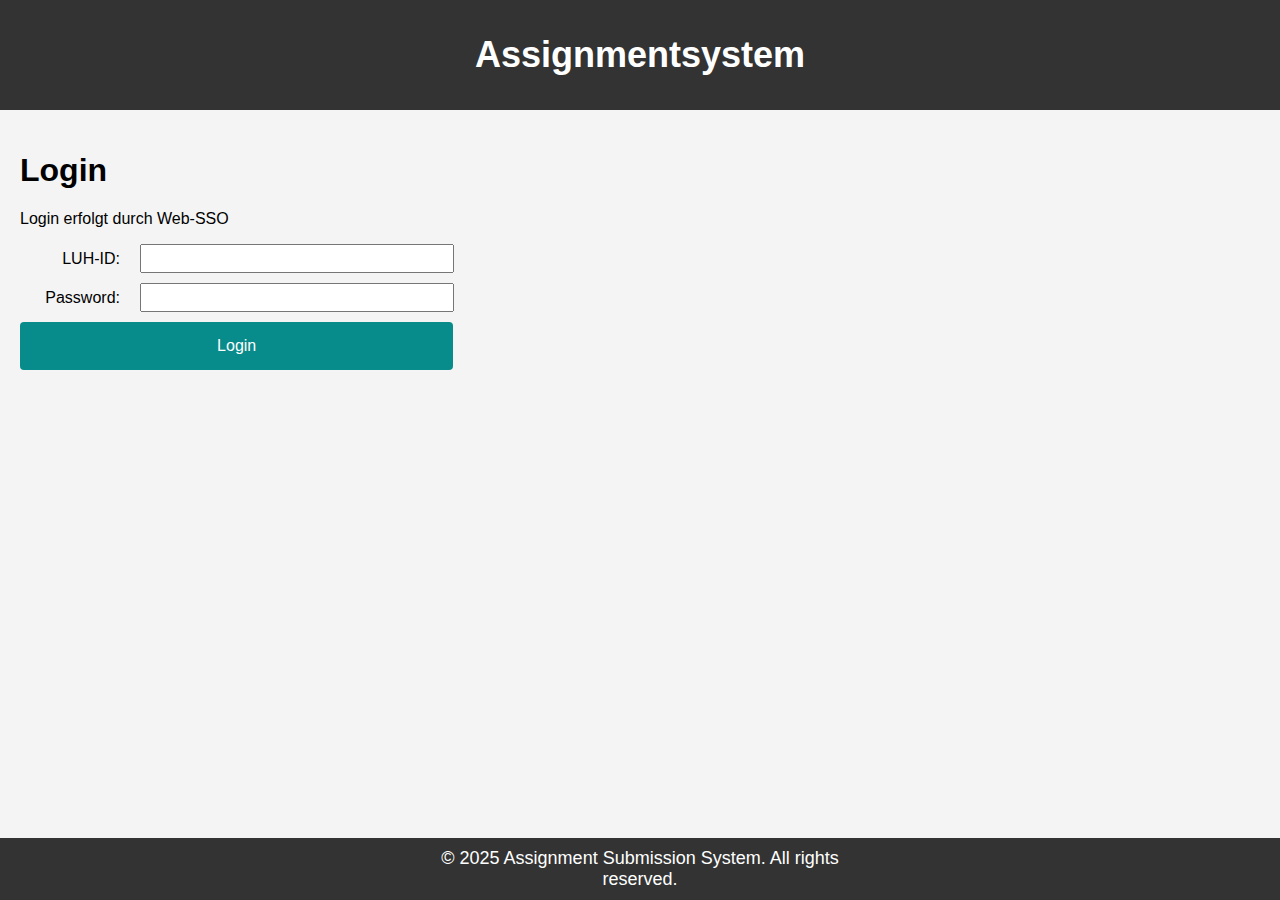
<file: src/index.html>
<!DOCTYPE html>
<html lang="de">
<head>
    <meta charset="UTF-8">
    <meta name="viewport" content="width=device-width, initial-scale=1.0">
    <link rel="stylesheet" href="style.css">
    
    <title>Assignmentsystem</title>
</head>
<body>
    <div class="container">
        <header>
          <h1>Assignmentsystem</h1>
        </header>
        <main>
          <h1>Login</h1>

          <div id="bod">
            <p>Login erfolgt durch Web-SSO</p>
            <form id="loginForm">
              <label class="login-label" for="username">LUH-ID:</label>
              <input type="text" id="username" required>
              <label class="login-label" for="password">Password:</label>
              <input type="password" id="password" required>
              <button type="submit">Login</button>
          </form>          
          </div>
        </main>
        <footer>
            <div></div>
            <div>&copy; 2025 Assignment Submission System. All rights reserved.</div>
            <div></div>
        </footer>
    </div>
    <script src="login.js"></script>
</body>
</html>
</file>
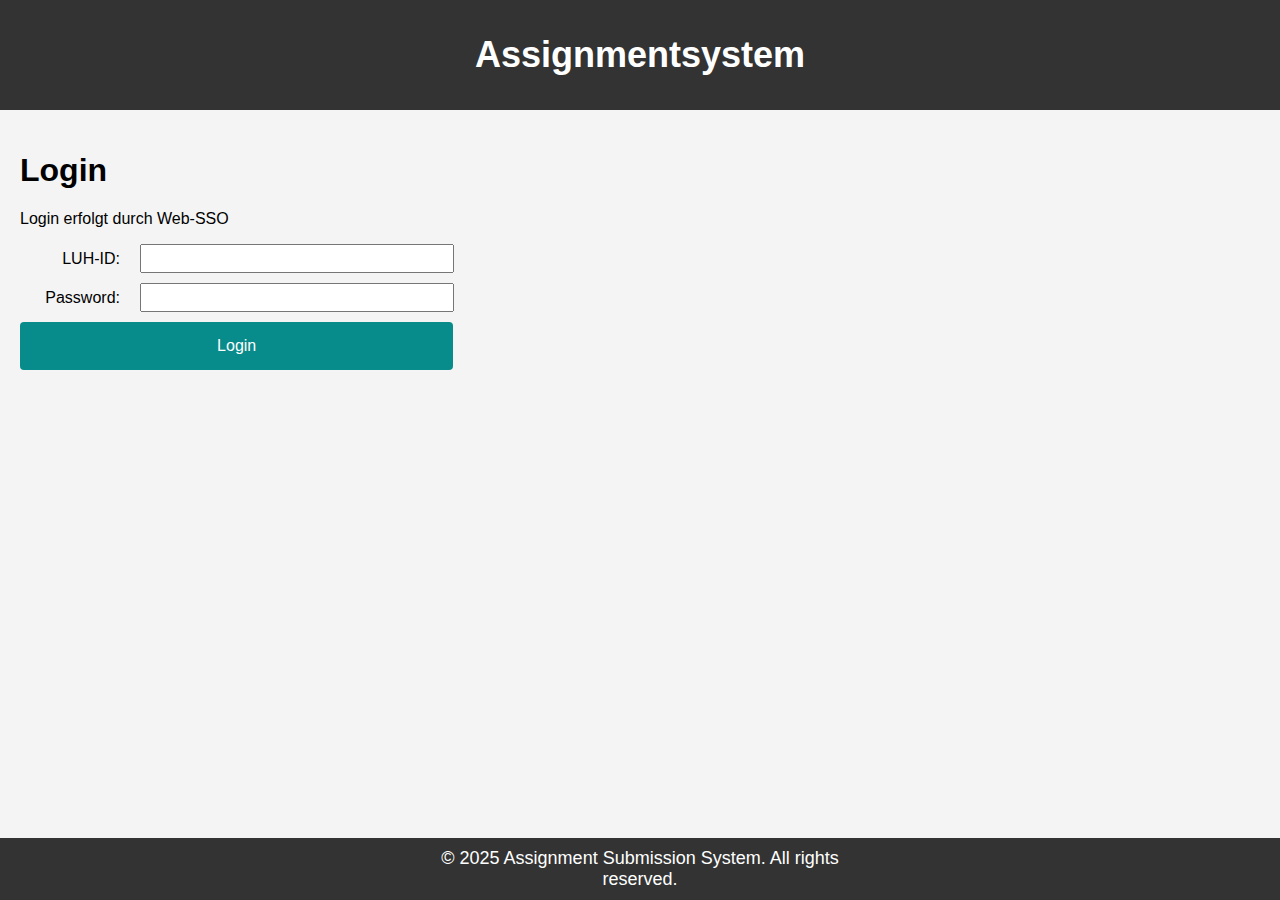
<file: src/pages/student/index.html>
<!DOCTYPE html>
<html lang="de">
<head>
    <meta charset="UTF-8">
    <meta name="viewport" content="width=device-width, initial-scale=1.0">
    <link rel="stylesheet" href="style.css">
    <script src="script.js" defer></script>

    <script>
        window.onload = function () {
            onLoad();
            renderCourses();
        };
    </script>
    <title>Assignmentsystem</title>
</head>
<body>
    <div class="container">
        <header>
            <h1>Assignment Abgabesystem</h1>
        </header>
        <main>
          <div id="bod">
            <p>Wähle einen Kurs aus, um dein Assignment abzugeben:</p>
            <ul id="courses"></ul>

            <p><i>Kursiv</i> bedeutet, dass der Kurs aktuell keine Abgaben annimmt. <br>
            <strong>Fett</strong> bedeutet, dass der Kurs aktuell Abgaben annimmt.</p>
          </div>
        </main>
        <footer>
            <div></div>
            <div>&copy; 2025 Assignment Submission System. All rights reserved.</div>
            <div id="loginstatus">Angemeldet als</div>
        </footer>
    </div>
</body>
</html>
</file>
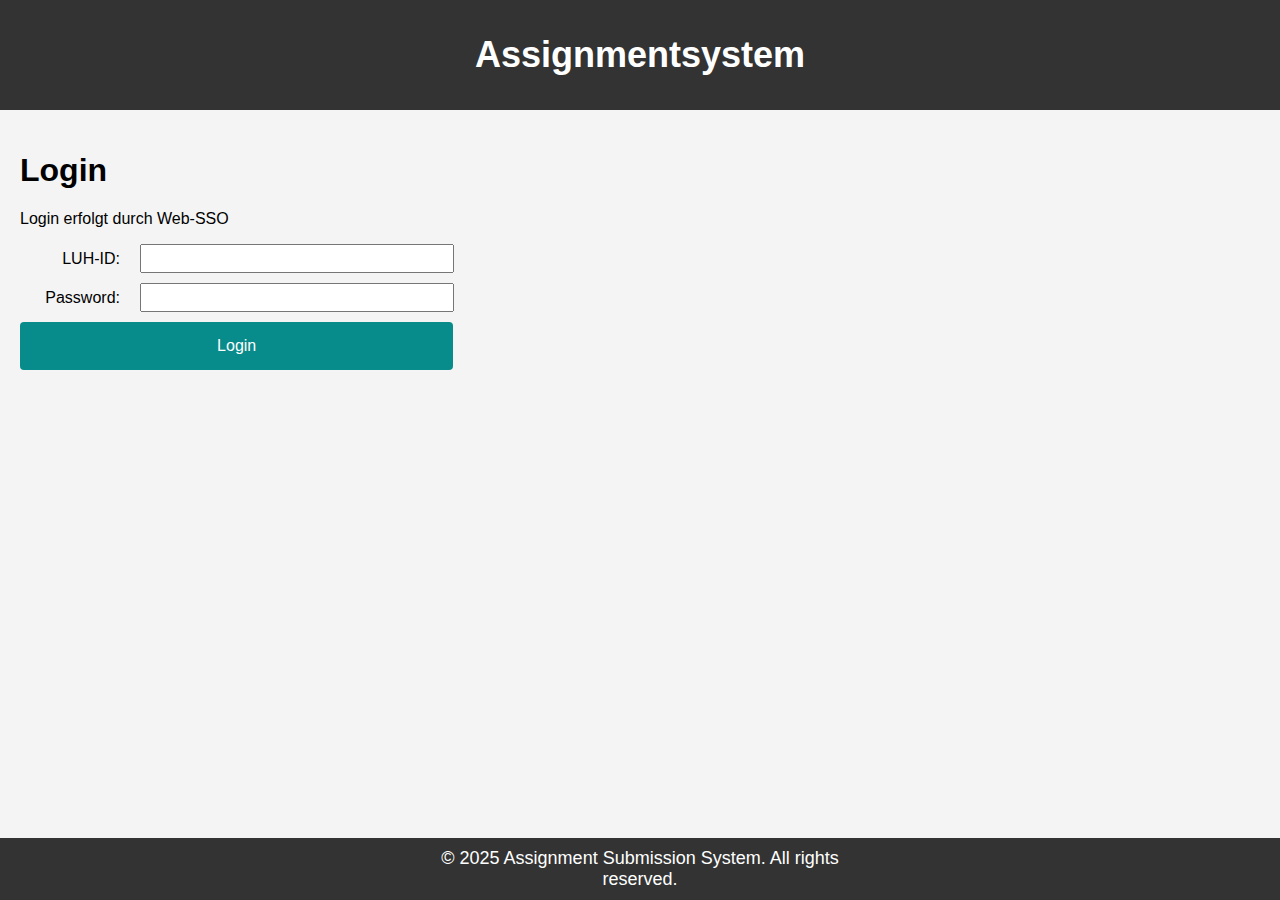
<file: src/pages/tutor/index.html>
<!DOCTYPE html>
<html lang="de">
<head>
    <meta charset="UTF-8">
    <meta name="viewport" content="width=device-width, initial-scale=1.0">
    <link rel="stylesheet" href="../student/style.css">
    <script src="../student/script.js" defer></script>

    <script>
        window.onload = function () {
            onLoad();
            renderCourses();
        };
    </script>
    <title>Assignmentsystem</title>
</head>
<body>
    <div class="container">
        <header>
            <h1>Assignment Abgabesystem</h1>
        </header>
        <main>
          <div id="bod">
            <p>Wähle einen Kurs aus, um Assignments einzusehen:</p>
            <ul id="courses"></ul>

            <p><i>Kursiv</i> bedeutet, dass der Kurs aktuell keine Abgaben annimmt. <br>
            <strong>Fett</strong> bedeutet, dass der Kurs aktuell Abgaben annimmt.</p>
          </div>
        </main>
        <footer>
            <div></div>
            <div>&copy; 2025 Assignment Submission System. All rights reserved.</div>
            <div id="loginstatus">Angemeldet als</div>
        </footer>
    </div>
</body>
</html>
</file>
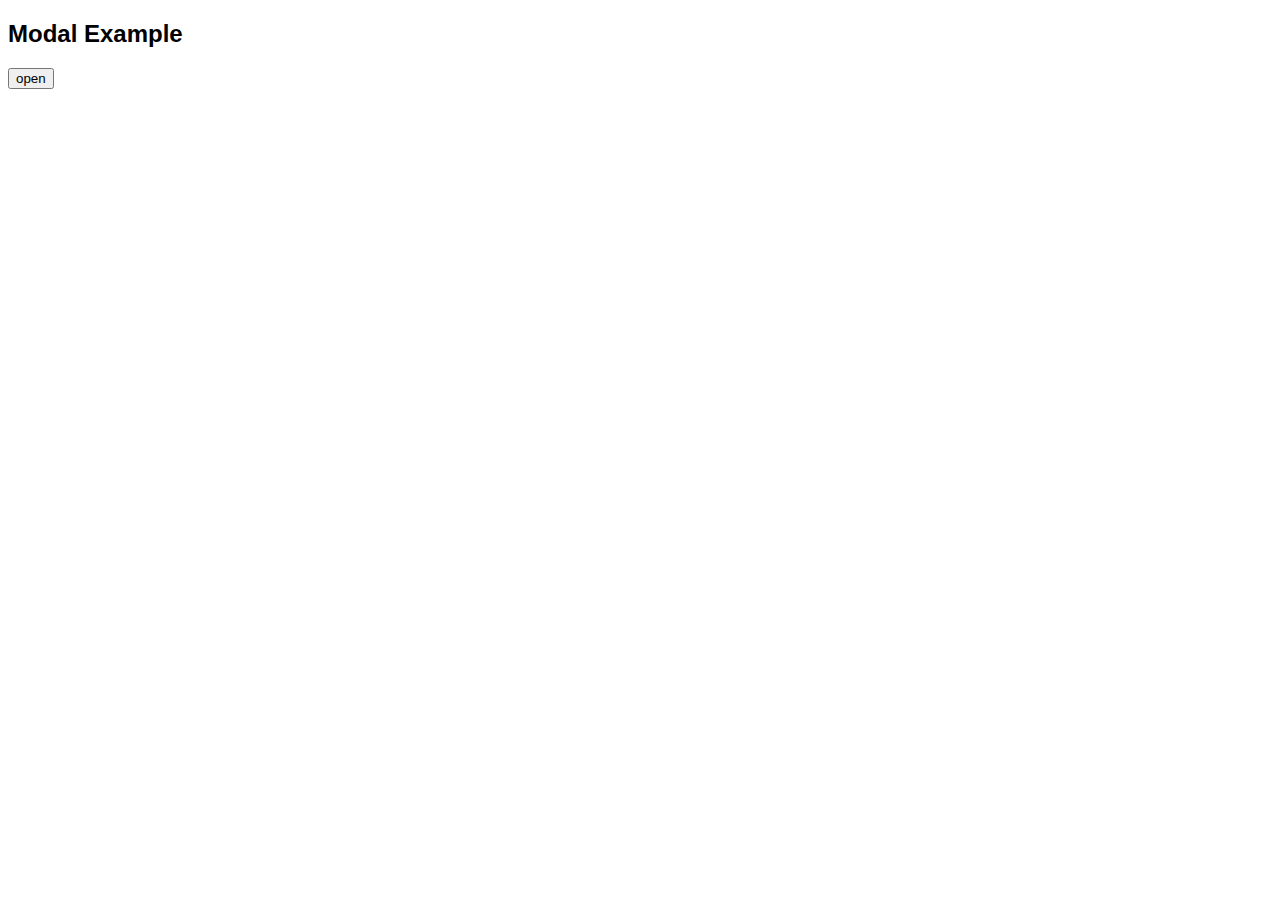
<file: src/capthcha.html>
<!DOCTYPE html>
<html>
<head>
<meta name="viewport" content="width=device-width, initial-scale=1">
<style>
body {font-family: Arial, Helvetica, sans-serif;}


.modal {
  display: none;
  position: fixed;
  z-index: 1;
  padding-top: 100px;
  left: 0;
  top: 0;
  width: 100%;
  height: 100%;
  overflow: auto;
  background-color: rgb(0,0,0); 
  background-color: rgba(0,0,0,0.4); 
}


.modal-content {
  background-color: #fefefe;
  margin: auto;
  padding: 20px;
  border: 1px solid #888;
  width: 80%;
}


.close {
  color: #aaaaaa;
  float: right;
  font-size: 28px;
  font-weight: bold;
}

.close:hover,
.close:focus {
  color: #000;
  text-decoration: none;
  cursor: pointer;
}

    .captcha_it {
        border-style: solid;
        padding-top: 10px;
        padding-left: 30px;
        padding-right: 30px;
        padding-bottom: 10px;

        text-decoration: line-through;
    }
</style>
</head>
<body>

<h2>Modal Example</h2>


<button id="myBtn">open</button>

<!-- The Modal -->
<div id="myModal" class="modal">


  <div class="modal-content">
    <span class="close">&times;</span>
    <div id="captcha_string" class="captcha_it"></div>
    <input type="text" id="bar"><br><br>
    <button type="button" onclick="compareto()">Confirm</button>
  </div>

</div>

    <script>
        let possible = "abcdefghijklmnopqrstuvwxyzABCDEFGHIJKLMNOPQRSTUVWXYZ1234567890";  
        var captcha = "";


        var modal = document.getElementById("myModal");


        var btn = document.getElementById("myBtn");


        var span = document.getElementsByClassName("close")[0];


        btn.onclick = function() {
            modal.style.display = "block";
            myFunction()
        }


        span.onclick = function() {
            modal.style.display = "none";
        }


        window.onclick = function(event) {
            if (event.target == modal) {
                modal.style.display = "none";
            }
        }

        function myFunction() {
            let len = Math.floor(Math.random() * 3) + 5;
                    
            for (let i = 0; i < len; i++){
                let n = Math.floor(Math.random() * 62);
                captcha += possible.charAt(n);
            }
                
            document.getElementById("captcha_string").innerHTML = captcha;
        }

        function compareto(){
            if (captcha == document.getElementById("bar").value){
                modal.style.display = "none";
            } else {
                captcha = "";
                myFunction();
                document.getElementById("bar").value = "";
            }
        }
    </script>

</body>
</html>
</file>
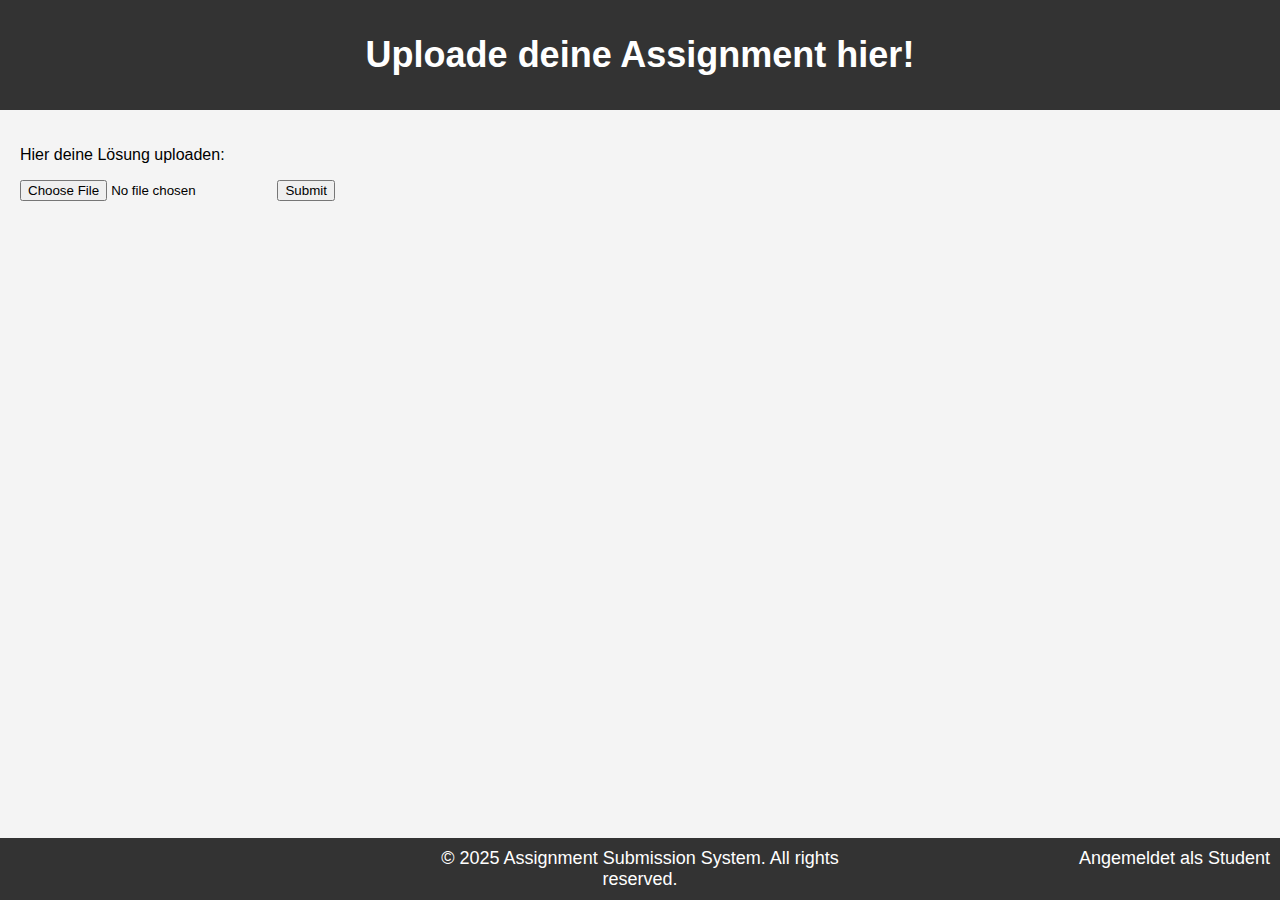
<file: src/pages/submit.html>
<!DOCTYPE html>
<html lang="de">
<head>
    <meta charset="UTF-8">
    <meta name="viewport" content="width=device-width, initial-scale=1.0">
    <link rel="stylesheet" href="style.css">
    
    <title>Assignmentsystem</title>
</head>
<body>
    <div class="container">
        <header>
            <h1>Uploade deine Assignment hier!</h1>
        </header>
        <main>
          <p>Hier deine Lösung uploaden:</p>
          <form method="post" id="upfile" enctype="multipart/form-data">
            <input type="file" name="ufi" value="filename">
            <input type="submit">
          </form>
        </main>
        <footer>
            <div></div>
            <div>&copy; 2025 Assignment Submission System. All rights reserved.</div>
            <div>Angemeldet als Student</div>
        </footer>
    </div>

    <!-- The Modal -->
    <div id="myModal" class="modal">


        <div class="modal-content">
            <span class="close">&times;</span>
            <div id="captcha_string" class="captcha_it"></div>
            <input type="text" id="bar"><br><br>
            <button type="button" onclick="compareto()">Confirm</button>
        </div>
  
  </div>
    <script src="formhandler.js"></script>
</body>
</html>
</file>
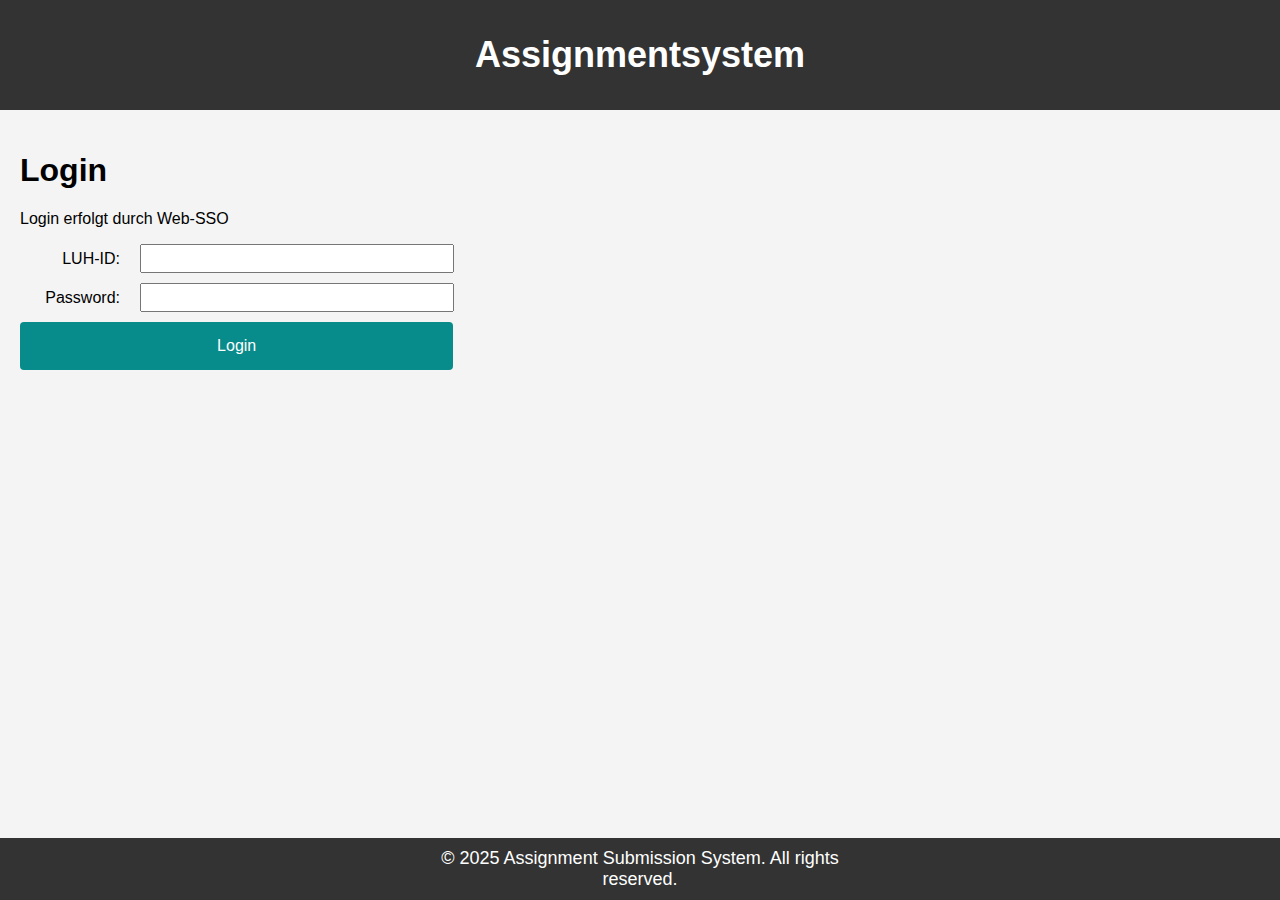
<file: src/pages/student/submit.html>
<!DOCTYPE html>
<html lang="de">
	<head>
		<meta charset="UTF-8">
		<meta name="viewport" content="width=device-width, initial-scale=1.0">
		<link rel="stylesheet" href="style.css">
		<script src="script.js" defer></script>

		<script>
			window.onload = function () {
				onLoad();
				renderAssignments();
			};
		</script>
		<title>Assignmentsystem</title>
	</head>
	<body>
		<div class="container">
			<header>
				<h1>Uploade deine Assignment hier!</h1>
			</header>
			<main>
				<div class="content-container">
					<section class="form-section">
                        <h2>Abgabe für <i>GMCI Nr. 10</i></h2>
						<form method="post" id="upfile" enctype="multipart/form-data">
						    <label for="fileuploader">Hier deine Lösung uploaden</label> <br>
							<input type="file" name="ufi" value="filename" id="fileuploader">
							<!-- Benutzerdefinierter Button -->
							<label for="fileuploader" class="button-upload">Datei hochladen</label>
							<div><span class="file-name" id="file-name">Keine Datei ausgewählt</span></div>
							<br>
							<label for="feedback">Anonymes Feedback:</label><br>
							<textarea id="feedback" name="feedback" rows="4" cols="50"></textarea>
							<br>
							<input class="button-submit" type="submit" value="Assignment abgeben">
						</form>
					</section>
					<section class="previous">
						<h2>Vorherige Abgaben</h2>
						<ul id="assignments"></ul>
						<p id="totalScore"></p>
                        <h3>Fragen?</h3>
						<p>Melde dich bei deinem Tutor und kläre gebenfalls Fragen, die du zu deiner Bewertung hast. Bei allgemeinen Fragen und Kommentare, melde dich gerne beim Tutorenteam!</p>
						<button class="button-email" onclick="location.href='mailto:vollmer@stud.uni-hannover.de?subject=Fragen%20zum%20GMCI%20Assignment';">Email an das Tutorenteam</button>
					</section>
				</div>
			</main>
			<footer>
				<div></div>
				<div>&copy; 2025 Assignment Submission System. All rights reserved.</div>
				<div id="loginstatus">Angemeldet als</div>
			</footer>
		</div>
		<div id="myModal" class="modal">
			<div class="modal-content">
				<span class="close">&times;</span>
				<div id="captcha_string" class="captcha_it"></div>
				<input type="text" id="bar"><br><br>
				<button type="button" onclick="compareto()">Confirm</button>
			</div>
		</div>
		<script src="formhandler.js"></script>
	</body>
</html>
</file>
<file: src/style.css>
body, html {
    margin: 0;
    padding: 0;
    height: 100%;
    font-family: Arial, Helvetica, sans-serif;
}

.container {
    display: flex;
    flex-direction: column;
    height: 100vh;
}

header {
    background-color: #333;
    color: #fff;
    text-align: center;
    padding: 10px 0;
    font-size: 18px;
}

main {
    flex-grow: 1;
    padding: 20px;
    overflow-y: auto;
    background-color: #f4f4f4;
}

footer {
    background-color: #333;
    color: #fff;
    display: flex;
    justify-content: space-between;
    padding: 10px 0;
    font-size: 18px;
}
footer div {
    flex: 1;
    text-align: center;
    padding: 0 10px;
}

footer div:nth-child(3) {
    text-align: end;
}

#loginForm {
    display: grid;
    grid-template-columns: auto 1fr;
    gap: 10px 20px;
    align-items: center; 
}

#loginForm label {
    text-align: right; 
    width: 100px;
}

#loginForm input {
    width: 300px; 
    padding: 5px;
}

#loginForm button {
    grid-column: span 2;
    width: 325pt;
}

button {
    background-color: #078b8b; /* Green */
    border: none;
    color: white;
    border-radius: 4px;
    padding: 15px 32px;
    text-align: center;
    text-decoration: none;
    display: inline-block;
    font-size: 16px;
}
</file>
<file: src/pages/student/style.css>
body, html {
    margin: 0;
    padding: 0;
    height: 100%;
    font-family: Arial, Helvetica, sans-serif;
}

.container {
    display: flex;
    flex-direction: column;
    height: 100vh;
}

header {
    background-color: #333;
    color: #fff;
    text-align: center;
    padding: 10px 0;
    font-size: 18px;
}

main {
    flex-grow: 1;
    padding: 20px;
    overflow-y: auto;
    background-color: #f4f4f4;
}

footer {
    background-color: #333;
    color: #fff;
    display: flex;
    justify-content: space-between;
    padding: 10px 0;
    font-size: 18px;
}
footer div {
    flex: 1;
    text-align: center;
    padding: 0 10px;
}

footer div:nth-child(3) {
    text-align: end;
}

.modal {
    display: none;
    position: fixed;
    z-index: 1;
    padding-top: 100px;
    left: 0;
    top: 0;
    width: 100%;
    height: 100%;
    overflow: auto;
    background-color: rgb(0,0,0); 
    background-color: rgba(0,0,0,0.4); 
}
  
  
.modal-content {
    background-color: #fefefe;
    margin: auto;
    padding: 20px;
    border: 1px solid #888;
    width: 80%;
}
  
  
.close {
    color: #aaaaaa;
    float: right;
    font-size: 28px;
    font-weight: bold;
}
  
.close:hover,
.close:focus {
    color: #000;
    text-decoration: none;
    cursor: pointer;
}
  
.captcha_it {
    border-style: solid;
    padding-top: 10px;
    padding-left: 30px;
    padding-right: 30px;
    padding-bottom: 10px;
  
    text-decoration: line-through;
}

.content-container {
    display: flex;
    justify-content: space-between;
    gap: 20px;
  }
  
  .form-section,
  .previous {
    flex: 1;
  }
  
  .form-section {
    max-width: 55%; 
  }
  
  .previous {
    max-width: 45%; 
  }

  @media (max-width: 768px) {
    .form-section, .previous {
        max-width: 100%;
    }
}


a {
    text-decoration: none;
    color: black;
}

ul {
    list-style-type: none;
    margin: 0;
    padding: 0;
}

.ul-item {
    border: 1px solid #c4c4c4;
    margin-bottom: 10px;
    padding: 10px;
    max-width: 750px;
    background-color: #dddddd;
    border-radius: 10px;
}

.ul-item:hover {
    background-color: #c4c4c4;
}

.assignment {
    padding: 0px;
    margin-bottom: 10px;
    border-bottom: 1px solid rgb(153, 153, 153);
}

.button-email {
    text-decoration: none;
    border: none;
    margin-top: 10px;
    margin-bottom: 10px;
    width: 200px;
    height: 30px;
    font-size: small;
    background-color: #dddddd;
    border-radius: 4px;
    border: 1px solid #c4c4c4;
}

.button-email:hover {
    background-color: #c4c4c4;
}

#fileuploader {
    margin-top: 10px;
    margin-bottom: 10px;
    width: 50%;
    height: 30px;
}

/* Verstecke den Standard-Input */
#fileuploader {
    display: none;
}


.button-upload {
    text-decoration: none;
    border: none;
    margin-top: 10px;
    margin-bottom: 10px;
    width: 200px;
    height: 10px;
    font-size: small;
    background-color: #dddddd;
    border-radius: 4px;
    display: flex; /* Ändern Sie inline-block zu flex */
    justify-content: center; /* Horizontale Zentrierung */
    align-items: center; /* Vertikale Zentrierung */
    cursor: pointer;
    padding: 10px 20px;
    border: 1px solid #c4c4c4;
}

.button-upload:hover {
    background-color: #c4c4c4;
}

.file-name {
    margin-top: 10px;
    margin-bottom: 10px;
    padding-bottom: 10px;
    padding-top: 10px;
    font-size: 14px;
    font-style: italic;
}
</file>
<file: src/pages/style.css>
body, html {
    margin: 0;
    padding: 0;
    height: 100%;
    font-family: Arial, Helvetica, sans-serif;
}

.container {
    display: flex;
    flex-direction: column;
    height: 100vh;
}

header {
    background-color: #333;
    color: #fff;
    text-align: center;
    padding: 10px 0;
    font-size: 18px;
}

main {
    flex-grow: 1;
    padding: 20px;
    overflow-y: auto;
    background-color: #f4f4f4;
}

footer {
    background-color: #333;
    color: #fff;
    display: flex;
    justify-content: space-between;
    padding: 10px 0;
    font-size: 18px;
}
footer div {
    flex: 1;
    text-align: center;
    padding: 0 10px;
}

footer div:nth-child(3) {
    text-align: end;
}

.modal {
    display: none;
    position: fixed;
    z-index: 1;
    padding-top: 100px;
    left: 0;
    top: 0;
    width: 100%;
    height: 100%;
    overflow: auto;
    background-color: rgb(0,0,0); 
    background-color: rgba(0,0,0,0.4); 
}
  
  
.modal-content {
    background-color: #fefefe;
    margin: auto;
    padding: 20px;
    border: 1px solid #888;
    width: 80%;
}
  
  
.close {
    color: #aaaaaa;
    float: right;
    font-size: 28px;
    font-weight: bold;
}
  
.close:hover,
.close:focus {
    color: #000;
    text-decoration: none;
    cursor: pointer;
}
  
.captcha_it {
    border-style: solid;
    padding-top: 10px;
    padding-left: 30px;
    padding-right: 30px;
    padding-bottom: 10px;
  
    text-decoration: line-through;
}
</file>
